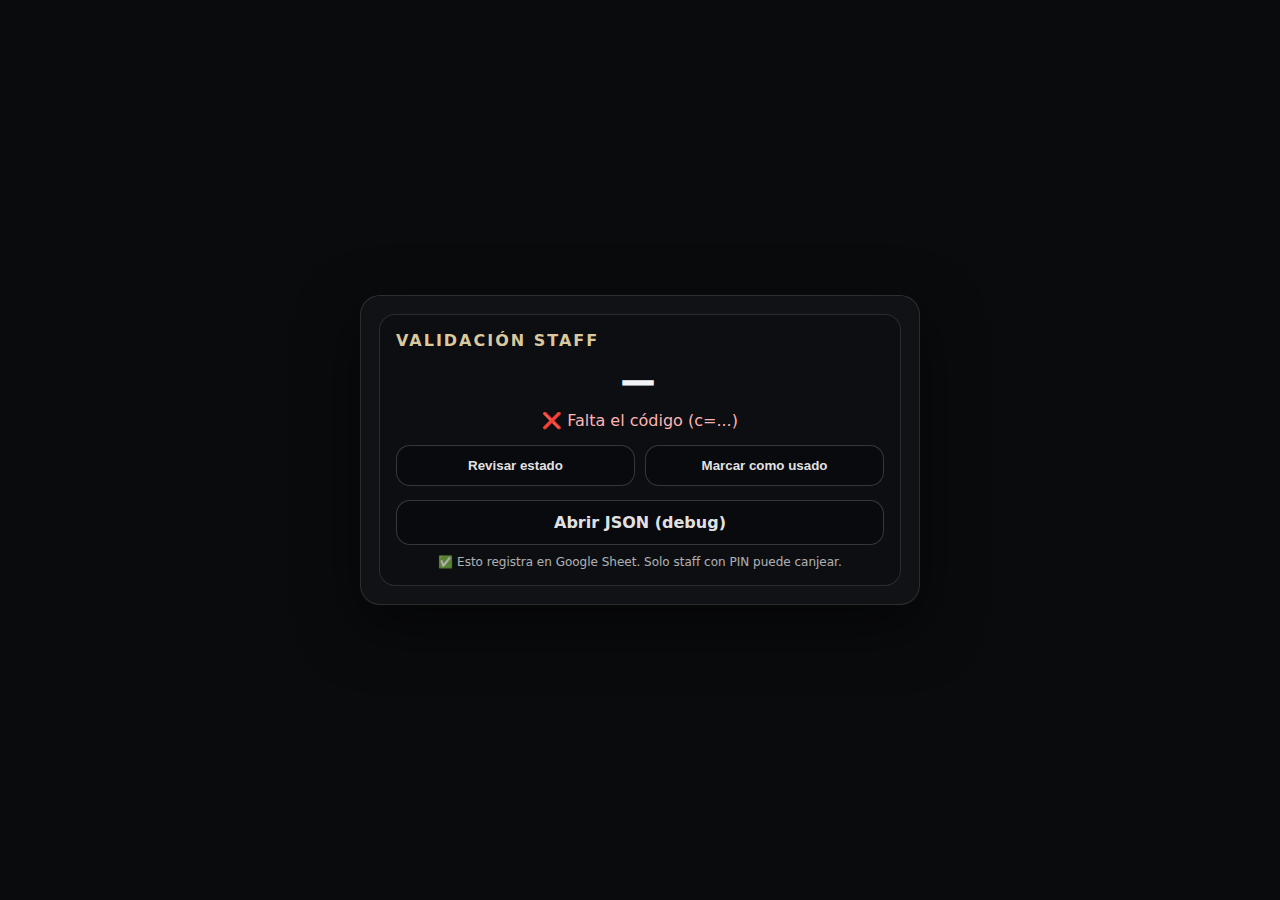
<file: staff.html>
<!doctype html>
<html lang="es">
<head>
  <meta charset="utf-8"/>
  <meta name="viewport" content="width=device-width,initial-scale=1"/>
  <title>CÉLINE — Validación Staff</title>
  <style>
    :root{--bg:#0a0b0d;--panel:rgba(17,19,23,.92);--text:#f2f4f7;--muted:#a6adb9;--line:rgba(255,255,255,.12);--gold:rgba(230,214,168,.95);--ok:#a7f3d0;--bad:#ffb4b4;}
    *{box-sizing:border-box}
    html,body{height:100%}
    body{margin:0;font-family:system-ui,-apple-system,Segoe UI,Roboto,Arial,sans-serif;background:var(--bg);color:var(--text);display:flex;align-items:center;justify-content:center;padding:24px;}
    .card{width:min(560px,100%);background:var(--panel);border:1px solid var(--line);border-radius:20px;overflow:hidden;box-shadow:0 20px 60px rgba(0,0,0,.55);}
    .wrap{padding:18px}
    .box{border:1px solid rgba(255,255,255,.12);border-radius:16px;padding:16px;background:rgba(0,0,0,.22)}
    .title{font-weight:900;letter-spacing:2px;color:var(--gold);text-transform:uppercase;margin:0 0 10px}
    .code{font-size:34px;font-weight:1000;letter-spacing:4px;text-align:center;margin:10px 0 10px}
    .status{margin-top:10px;text-align:center;color:var(--muted);line-height:1.35}
    .status.ok{color:var(--ok)} .status.bad{color:var(--bad)}
    .row{display:flex;gap:10px;margin-top:14px}
    button,a.btn{flex:1;padding:12px 14px;border-radius:14px;border:1px solid rgba(255,255,255,.18);background:rgba(0,0,0,.22);color:rgba(255,255,255,.9);font-weight:900;cursor:pointer;text-decoration:none;text-align:center}
    .small{margin-top:10px;text-align:center;opacity:.7;font-size:12px}
  </style>
</head>
<body>
  <main class="card">
    <div class="wrap">
      <div class="box">
        <div class="title">Validación Staff</div>
        <div class="code" id="code">—</div>
        <div class="status" id="st">Listo.</div>

        <div class="row">
          <button id="btnCheck">Revisar estado</button>
          <button id="btnRedeem">Marcar como usado</button>
        </div>

        <div class="row">
          <a class="btn" id="btnOpenJson" href="#" target="_blank" rel="noopener">Abrir JSON (debug)</a>
        </div>

        <div class="small">✅ Esto registra en Google Sheet. Solo staff con PIN puede canjear.</div>
      </div>
    </div>
  </main>

<script>
  // ✅ TU WEB APP (Apps Script /exec)
  const SCRIPT_URL = "https://script.google.com/macros/s/AKfycbxEyQ4AdE10n3JFTtgH6DKjU38MvplEpdltVCwwe0OLFtgi4hgy7BhkDhu0e-9MQKLsuQ/exec";

  const $ = (id)=>document.getElementById(id);
  const params = new URLSearchParams(location.search);
  const c = (params.get("c") || "").trim();

  $("code").textContent = c || "—";

  function setStatus(text, type){
    $("st").textContent = text;
    $("st").className = "status" + (type ? (" " + type) : "");
  }

  // ✅ JSONP (Apps Script debe responder cb_xxx({...});)
  function jsonp(baseUrl, timeoutMs=9000){
    return new Promise((resolve, reject)=>{
      const cbName = "cb_" + Math.random().toString(36).slice(2);
      let done = false;

      const timer = setTimeout(()=>{
        if(done) return;
        done = true;
        cleanup();
        reject(new Error("TIMEOUT"));
      }, timeoutMs);

      window[cbName] = (data)=>{
        if(done) return;
        done = true;
        clearTimeout(timer);
        cleanup();
        resolve(data);
      };

      function cleanup(){
        try{ delete window[cbName]; }catch(e){ window[cbName]=undefined; }
        if(script && script.parentNode) script.parentNode.removeChild(script);
      }

      const script = document.createElement("script");
      // 👇 IMPORTANTE: forzamos callback= para Apps Script (y también acepta cb)
      const url = baseUrl + (baseUrl.includes("?") ? "&" : "?") + "callback=" + encodeURIComponent(cbName);
      script.src = url;

      script.onerror = ()=>{
        if(done) return;
        done = true;
        clearTimeout(timer);
        cleanup();
        reject(new Error("SCRIPT_ERROR"));
      };

      document.body.appendChild(script);
    });
  }

  // Link debug: abre el JSON normal en pestaña
  if(c){
    $("btnOpenJson").href = `${SCRIPT_URL}?action=check&c=${encodeURIComponent(c)}`;
  }

  async function check(){
    if(!c) return setStatus("❌ Falta el código (c=...)", "bad");
    setStatus("Cargando estado...", "");
    try{
      const base = `${SCRIPT_URL}?action=check&c=${encodeURIComponent(c)}`;
      const out = await jsonp(base);
      if(out.ok && out.status==="VALIDO") return setStatus("✅ Cupón válido (no usado).", "ok");
      if(out.ok && out.status==="USADO")  return setStatus("⚠️ Cupón YA USADO.", "bad");
      return setStatus("❌ Cupón NO EXISTE.", "bad");
    }catch{
      setStatus("❌ No se pudo validar. Abre 'Abrir JSON (debug)' y si te manda a Drive/login, es DEPLOYMENT.", "bad");
    }
  }

  async function redeem(){
    if(!c) return setStatus("❌ Falta el código (c=...)", "bad");
    const pin = prompt("PIN de caja:");
    if(!pin) return;

    setStatus("Canjeando...", "");
    try{
      const base = `${SCRIPT_URL}?action=redeem&c=${encodeURIComponent(c)}&pin=${encodeURIComponent(pin)}`;
      const out = await jsonp(base);

      if(!out.ok && out.error==="NO_AUTORIZADO") return setStatus("❌ PIN incorrecto.", "bad");
      if(out.ok && out.status==="CANJEADO")      return setStatus("✅ CANJEADO y registrado en Sheet.", "ok");
      if(out.ok && out.status==="USADO")         return setStatus("⚠️ Ya estaba usado.", "bad");

      setStatus("❌ Error al canjear: " + (out.error || "desconocido"), "bad");
    }catch{
      setStatus("❌ No se pudo canjear. Si el /exec NO responde callback(...), es DEPLOYMENT.", "bad");
    }
  }

  $("btnCheck").addEventListener("click", check);
  $("btnRedeem").addEventListener("click", redeem);

  check();
</script>
</body>
</html>
</file>
